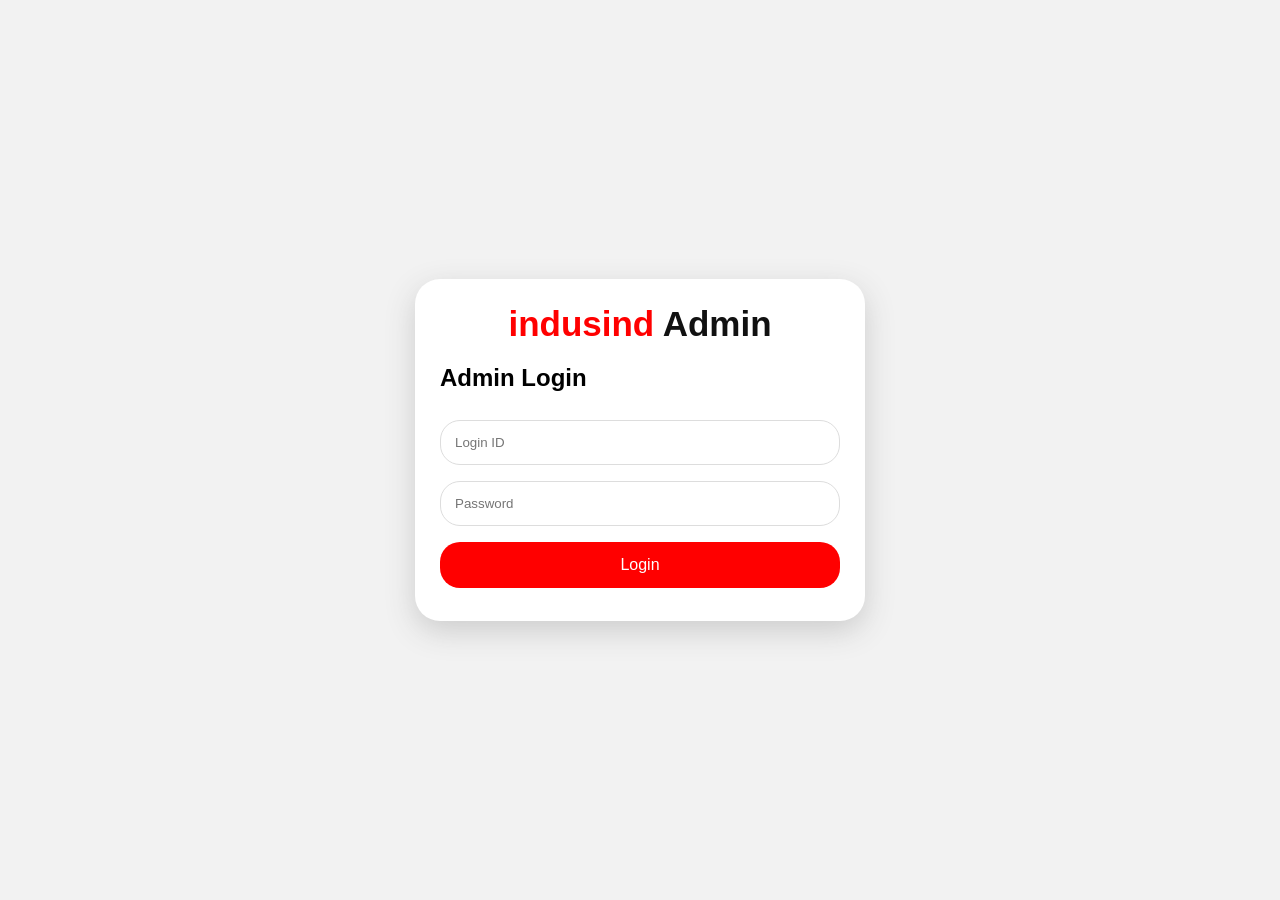
<file: admin.html>
<!DOCTYPE html>
<html>

<head>

<meta name="viewport" content="width=device-width, initial-scale=1.0">

<title>indusind nippon life Admin Panel</title>

<style>

*{
box-sizing:border-box;
font-family:Arial, sans-serif;
}

body{
margin:0;
background:#f2f2f2;
min-height:100vh;
display:flex;
justify-content:center;
align-items:center;
}

.box{
width:95%;
max-width:450px;
background:white;
padding:25px;
border-radius:25px;
box-shadow:0 10px 30px #ccc;
}

.logo{
text-align:center;
font-size:35px;
font-weight:bold;
color:red;
}

.logo span{
color:#111;
}

input,button{
width:100%;
padding:14px;
margin:8px 0;
border-radius:20px;
border:1px solid #ddd;
}

button{
background:red;
color:white;
border:0;
font-size:16px;
}

.dashboard{
display:none;
}

.card{
background:#fff5f5;
padding:15px;
border-radius:15px;
margin-top:15px;
}

</style>

</head>


<body>


<div class="box" id="loginBox">

<div class="logo">
indusind <span>Admin</span>
</div>

<h2>Admin Login</h2>

<input id="loginId" placeholder="Login ID">

<input id="loginPass" type="password" placeholder="Password">


<button onclick="login()">
Login
</button>


</div>





<div class="box dashboard" id="dashboard">


<div class="logo">
KJJ <span>Panel</span>
</div>


<h2 id="title">
Add Customer
</h2>


<input id="name" placeholder="Customer Name">

<input id="mobile" placeholder="Mobile Number">

<input id="policy" placeholder="Policy Number">

<input id="premium" type="number" placeholder="Premium Amount" oninput="calculate()">

<input id="discount" type="number" placeholder="Renewal Discount" oninput="calculate()">

<input id="final" placeholder="Final Due Premium" readonly>

<input id="upi" placeholder="UPI ID">


<button onclick="saveCustomer()">
Save Customer
</button>


<button onclick="showCustomers()">
Customer List
</button>


<div id="list"></div>


<h2>Payment Requests</h2>


<button onclick="showRequests()">
Refresh Requests
</button>


<div id="requests"></div>


</div>



<script>

let editIndex=-1;



function login(){

let id=document.getElementById("loginId").value;

let pass=document.getElementById("loginPass").value;


if(id==="admin" && pass==="12345"){

document.getElementById("loginBox").style.display="none";

document.getElementById("dashboard").style.display="block";

}

else{

alert("Wrong Login Details");

}

}



function calculate(){

let p=Number(document.getElementById("premium").value)||0;

let d=Number(document.getElementById("discount").value)||0;


document.getElementById("final").value=p-d;

}
function saveCustomer(){

let data =
JSON.parse(localStorage.getItem("customers")) || [];


let oldStatus="Pending";

if(editIndex!=-1 && data[editIndex]){

oldStatus=data[editIndex].status || "Pending";

}


let customer={

name:document.getElementById("name").value,

mobile:document.getElementById("mobile").value,

policy:document.getElementById("policy").value,

premium:document.getElementById("premium").value,

discount:document.getElementById("discount").value,

final:document.getElementById("final").value,

upi:document.getElementById("upi").value,

status:oldStatus

};



if(editIndex==-1){

data.push(customer);

}

else{

data[editIndex]=customer;

editIndex=-1;

}


localStorage.setItem(
"customers",
JSON.stringify(data)
);


alert("Customer Saved");

clearForm();

showCustomers();

}





function clearForm(){

document.getElementById("name").value="";

document.getElementById("mobile").value="";

document.getElementById("policy").value="";

document.getElementById("premium").value="";

document.getElementById("discount").value="";

document.getElementById("final").value="";

document.getElementById("upi").value="";

document.getElementById("title").innerHTML="Add Customer";

}





function showCustomers(){

let data =
JSON.parse(localStorage.getItem("customers")) || [];


let html="";


data.forEach((c,index)=>{


let link="customer.html?policy="+c.policy;


html+=`

<div class="card">

<b>Name:</b> ${c.name || ""}<br>

<b>Policy:</b> ${c.policy || ""}<br>

<b>Final Premium:</b> ₹${c.final || 0}<br>

<b>UPI:</b> ${c.upi || ""}<br>

<b>Status:</b> ${c.status || "Pending"}


<button onclick="copyLink('${link}')">
📋 Copy Customer Link
</button>


<button onclick="editCustomer(${index})">
✏️ Edit
</button>


<button onclick="deleteCustomer(${index})">
🗑 Delete
</button>


</div>

`;

});


document.getElementById("list").innerHTML=html;


}





function editCustomer(index){

let data =
JSON.parse(localStorage.getItem("customers")) || [];


let c=data[index];


document.getElementById("name").value=c.name || "";

document.getElementById("mobile").value=c.mobile || "";

document.getElementById("policy").value=c.policy || "";

document.getElementById("premium").value=c.premium || "";

document.getElementById("discount").value=c.discount || "";

document.getElementById("final").value=c.final || "";

document.getElementById("upi").value=c.upi || "";


editIndex=index;


document.getElementById("title").innerHTML="Edit Customer";


window.scrollTo(0,0);

}





function deleteCustomer(index){

let data =
JSON.parse(localStorage.getItem("customers")) || [];


if(confirm("Delete Customer?")){


data.splice(index,1);


localStorage.setItem(
"customers",
JSON.stringify(data)
);


showCustomers();

}

}





function copyLink(link){

navigator.clipboard.writeText(link);

alert("Customer Link Copied");

}





function showRequests(){

let data =
JSON.parse(localStorage.getItem("paymentRequests")) || [];


let html="";


if(data.length==0){

document.getElementById("requests").innerHTML="No Payment Request";

return;

}



data.forEach((r,index)=>{


html+=`

<div class="card">

<b>Name:</b> ${r.name}<br>

<b>Policy:</b> ${r.policy}<br>

<b>Amount:</b> ₹${r.amount}<br>

<b>Status:</b> ${r.status || "Pending"}


<button onclick="updateStatus(${index},'Paid')">
✅ Paid
</button>


<button onclick="updateStatus(${index},'Unpaid')">
❌ Unpaid
</button>


</div>

`;

});


document.getElementById("requests").innerHTML=html;


}





function updateStatus(index,status){

let requests =
JSON.parse(localStorage.getItem("paymentRequests")) || [];


let policy=requests[index].policy;


requests[index].status=status;


localStorage.setItem(
"paymentRequests",
JSON.stringify(requests)
);



let customers =
JSON.parse(localStorage.getItem("customers")) || [];


customers.forEach(c=>{

if(c.policy==policy){

c.status=status;

}

});


localStorage.setItem(
"customers",
JSON.stringify(customers)
);


alert("Status Updated");

showRequests();

}

</script>

</body>

</html>
</file>
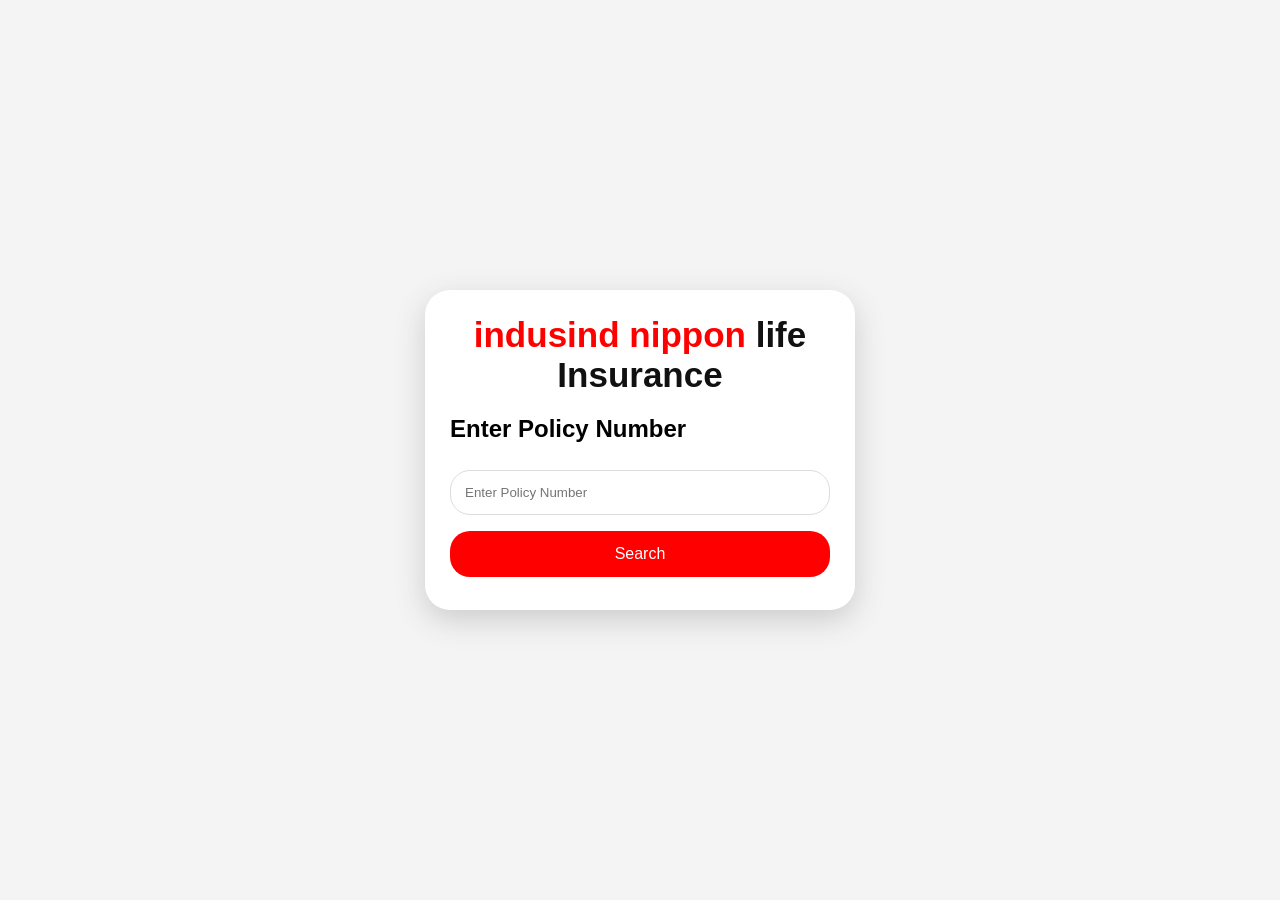
<file: customer.html>
<!DOCTYPE html>
<html>

<head>

<meta name="viewport" content="width=device-width,initial-scale=1.0">

<title>indusind nippon life insurance</title>

<style>

*{
box-sizing:border-box;
font-family:Arial,sans-serif;
}

body{
margin:0;
background:#f4f4f4;
min-height:100vh;
display:flex;
justify-content:center;
align-items:center;
}


.box{
width:95%;
max-width:430px;
background:white;
padding:25px;
border-radius:25px;
box-shadow:0 10px 30px #ccc;
}


.logo{
text-align:center;
font-size:35px;
font-weight:bold;
color:red;
}

.logo span{
color:#111;
}


input,button{
width:100%;
padding:14px;
margin:8px 0;
border-radius:20px;
border:1px solid #ddd;
}


button{
background:red;
color:white;
border:0;
font-size:16px;
}


.card{

background:#fff5f5;
padding:18px;
margin-top:20px;
border-radius:20px;

}


.item{

background:white;
padding:12px;
margin:10px 0;
border-radius:15px;

}


.paybox{

display:none;

text-align:center;

}


.timer{

font-size:24px;
font-weight:bold;
color:red;

}


.qr img{

width:220px;

}


</style>


</head>


<body>


<div class="box">


<div class="logo">
indusind nippon <span>life Insurance</span>
</div>


<h2>
Enter Policy Number
</h2>


<input id="policyInput"
placeholder="Enter Policy Number">


<button onclick="searchPolicy()">
Search
</button>



<div id="result"></div>


<div class="paybox" id="paymentBox">


<div class="timer">

Payment Time:
<span id="timer">
10:00
</span>

</div>


<h3>Scan & Pay</h3>


<div class="qr">

<img id="qrImage">

</div>


<p id="payAmount"></p>


<button onclick="sendPayment()">

✔ I Have Paid

</button>


</div>


</div>




<script>


let customer=null;

let timer;



function searchPolicy(){


let policy=document.getElementById("policyInput").value;



let data=
JSON.parse(localStorage.getItem("customers")) || [];



let found=data.find(c=>c.policy==policy);



if(!found){

alert("Policy Not Found");

return;

}



customer=found;



document.getElementById("result").innerHTML=`

<div class="card">


<h2>Policy Details</h2>


<div class="item">
<b>Customer Name</b><br>
${found.name}
</div>


<div class="item">
<b>Policy Number</b><br>
${found.policy}
</div>


<div class="item">
<b>Premium</b><br>
₹${found.premium}
</div>


<div class="item">
<b>Renewal Discount</b><br>
₹${found.discount}
</div>


<div class="item">
<b>Total Due Premium</b><br>
₹${found.final}
</div>
<div class="item">
<b>Payment Status</b><br>
${found.status=="Paid" ? "Payment Verified" : "Payment Under Verification"}
</div>

<button onclick="showPayment()">

💳 Pay Now

</button>


</div>

`;



}







function showPayment(){


document.getElementById("paymentBox").style.display="block";


let upi=

customer.upi;


let amount=

customer.final;



document.getElementById("qrImage").src=

"https://quickchart.io/qr?text="+
encodeURIComponent(
"upi://pay?pa="+upi+
"&pn=indusind nipponlife Insurance"+
"&am="+amount+
"&cu=INR"
);



document.getElementById("payAmount").innerHTML=

"<b>Amount : ₹"+amount+"</b>";



startTimer();


}







function startTimer(){


let time=600;


clearInterval(timer);



timer=setInterval(function(){


let min=Math.floor(time/60);

let sec=time%60;


document.getElementById("timer").innerHTML=

min+":"+(sec<10?"0":"")+sec;



time--;



if(time<0){

clearInterval(timer);

document.getElementById("timer").innerHTML="Expired";

}


},1000);


}







function sendPayment(){


let requests=

JSON.parse(localStorage.getItem("paymentRequests")) || [];



requests.push({

name:customer.name,

policy:customer.policy,

amount:customer.final,

status:"Pending"

});



localStorage.setItem(

"paymentRequests",

JSON.stringify(requests)

);



alert("Payment Request Sent");

}


</script>


</body>

</html>
</file>
